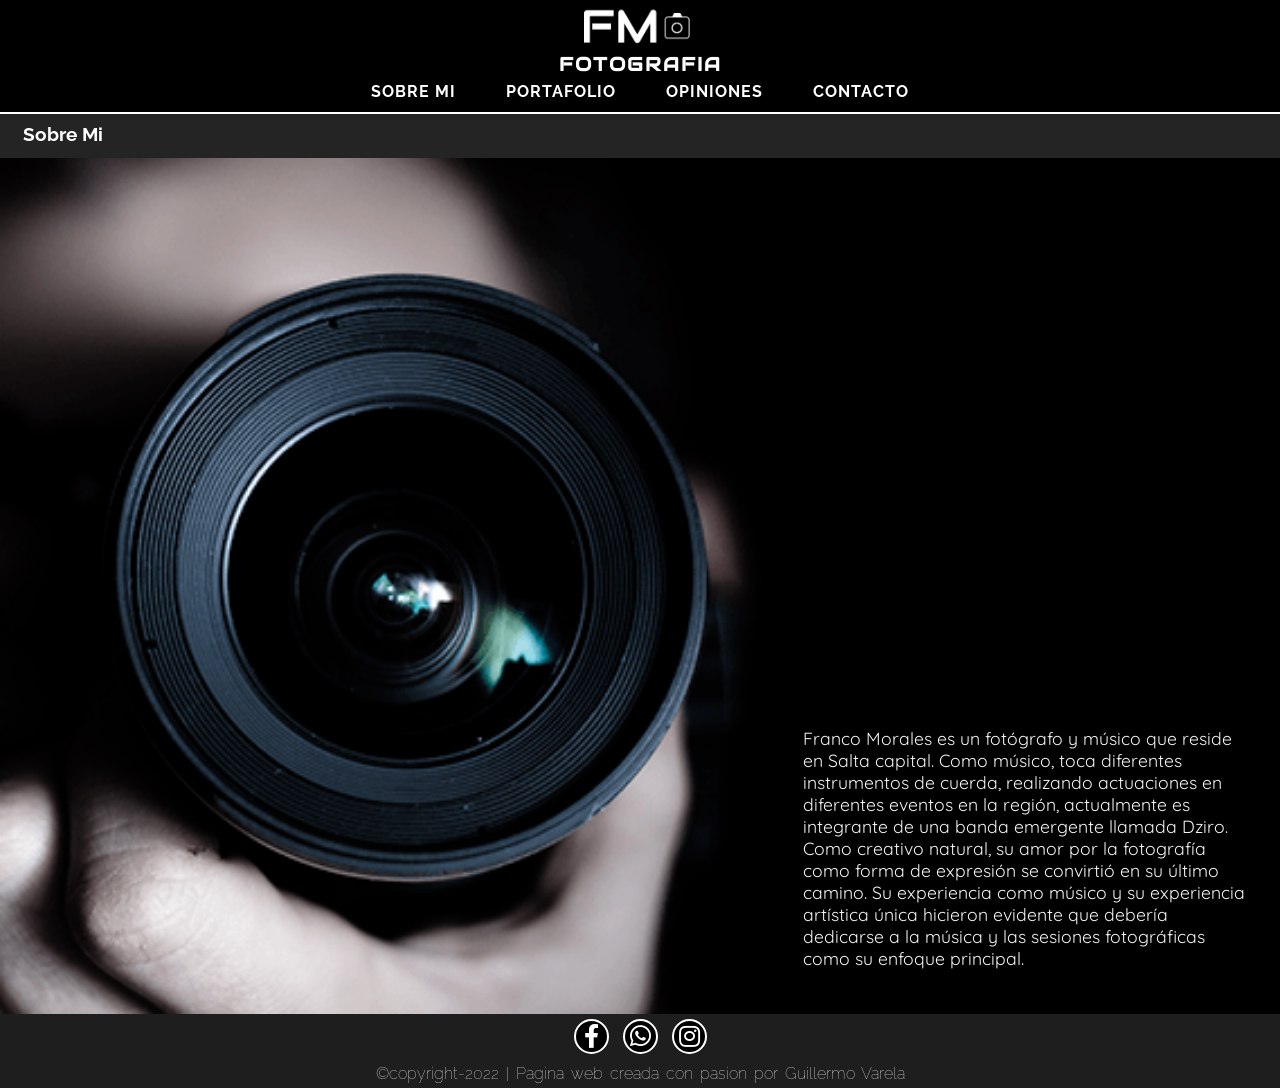
<file: views/about.html>
<!DOCTYPE html>
<html lang="es">
<head>
    <!-- Meta tags requeridos -->
    <meta charset="UTF-8">
    <meta http-equiv="X-UA-Compatible" content="IE=edge">
    <meta name="viewport" content="width=device-width, initial-scale=1.0">
    <!-- Meta tags requeridos SEO -->
    <meta name="description" content="Fotografo salteño innovador, creativo. Aqui encontraras un poco de mi persona para conocerme">
    <meta name="keywords" content="Sobre mi FM, Salta, Fotografo Franco Morales">
    <!-- link tags propios -->
    <title>Sobre Mi | FM Fotografia</title>
    <link rel="shortcut icon" href="../media/favicon.ico" type="image/x-icon">
    <!-- Estilos propios CSS-->
    <link rel="stylesheet" type="text/css" href="../css/destino.css">
    <!-- Link de fuentes-->
    <link rel="stylesheet" href="https://cdnjs.cloudflare.com/ajax/libs/font-awesome/5.10.2/css/all.min.css"/>
</head>
<body>
    <header>
        <nav class="menu-navegacion">
            <!--Logo y Marca -->
            <div class="logo-marca">
                <a href="../index.html"> <img img class="logo-navegacion" src="../media/logo2.png"></a>
                <h1>fotografia</h1>
            </div>

            <!--Navegacion-->
            <div class="menu">
                <!--Navegacion tipo Mobile-->
                <label for="btn-menu" class="nav-label"><i class="fas fa-bars"></i></label>
                <input type="checkbox" id="btn-menu" class="nav-input">

                <!--Barra de navegacion-->
                <ul class="navegacion">
                    <li><a class="enlaceNavegacion" href="about.html">Sobre Mi</a></li>
                    <li><a class="enlaceNavegacion" href="./portfolio.html">Portafolio</a></li>
                    <li><a class="enlaceNavegacion" href="./opiniones.html">Opiniones</a></li>
                    <li><a class="enlaceNavegacion" href="./contacto.html">Contacto</a></li>
                </ul>
            </div>
        </nav>
    </header>

    <main>
        <section class="seccion-about">
            <h2 class="subAbout">Sobre Mi</h2>
            <div class="contenido-sobremi">
                
                <div class="contParrafoAbout">   <!--Descripción del perfil--> 
                    <p class="parrafoAbout">Franco Morales es un fotógrafo y músico que reside en Salta capital. Como músico, toca diferentes instrumentos de cuerda, realizando actuaciones en diferentes eventos en la región, actualmente es integrante de una banda emergente llamada Dziro. Como creativo natural, su amor por la fotografía como forma de expresión se convirtió en su último camino. Su experiencia como músico y su experiencia artística única hicieron evidente que debería dedicarse a la música y las sesiones fotográficas como su enfoque principal.</p>
                </div>
            </div>  

        </section>

        <div class="clearfix"></div>
       
    </main>

    <footer>
        <!--Contacto de RRSS-->
        <section class="botones-rrss">
            <a href="https://www.facebook.com/franco.morales.1291" target="_blank" class="facebook"><i class="fab fa-facebook-f"></i></a>
            <a href="https://wa.me/5493886573210?text=Hola,%20me%20interesaría%20poder%20tener%20mas%20información%20del%20servicio%20de%20fotografía" target="_blank" class="whatsapp"><i class="fab fa-whatsapp"></i></a>
            <a href="https://www.instagram.com/francomorales14/?hl=es-la" target="_blank" class="instagram"><i class="fab fa-instagram"></i></a>
        </section>
        
        <!--Pie de pagina con copy e iconos de redes sociales y enlaces a redes-->
        <h4 id="piePagina">©copyright-2022 | Pagina web creada con pasion por Guillermo Varela</h4>
    </footer>
    
    
</body>
</html>
</file>
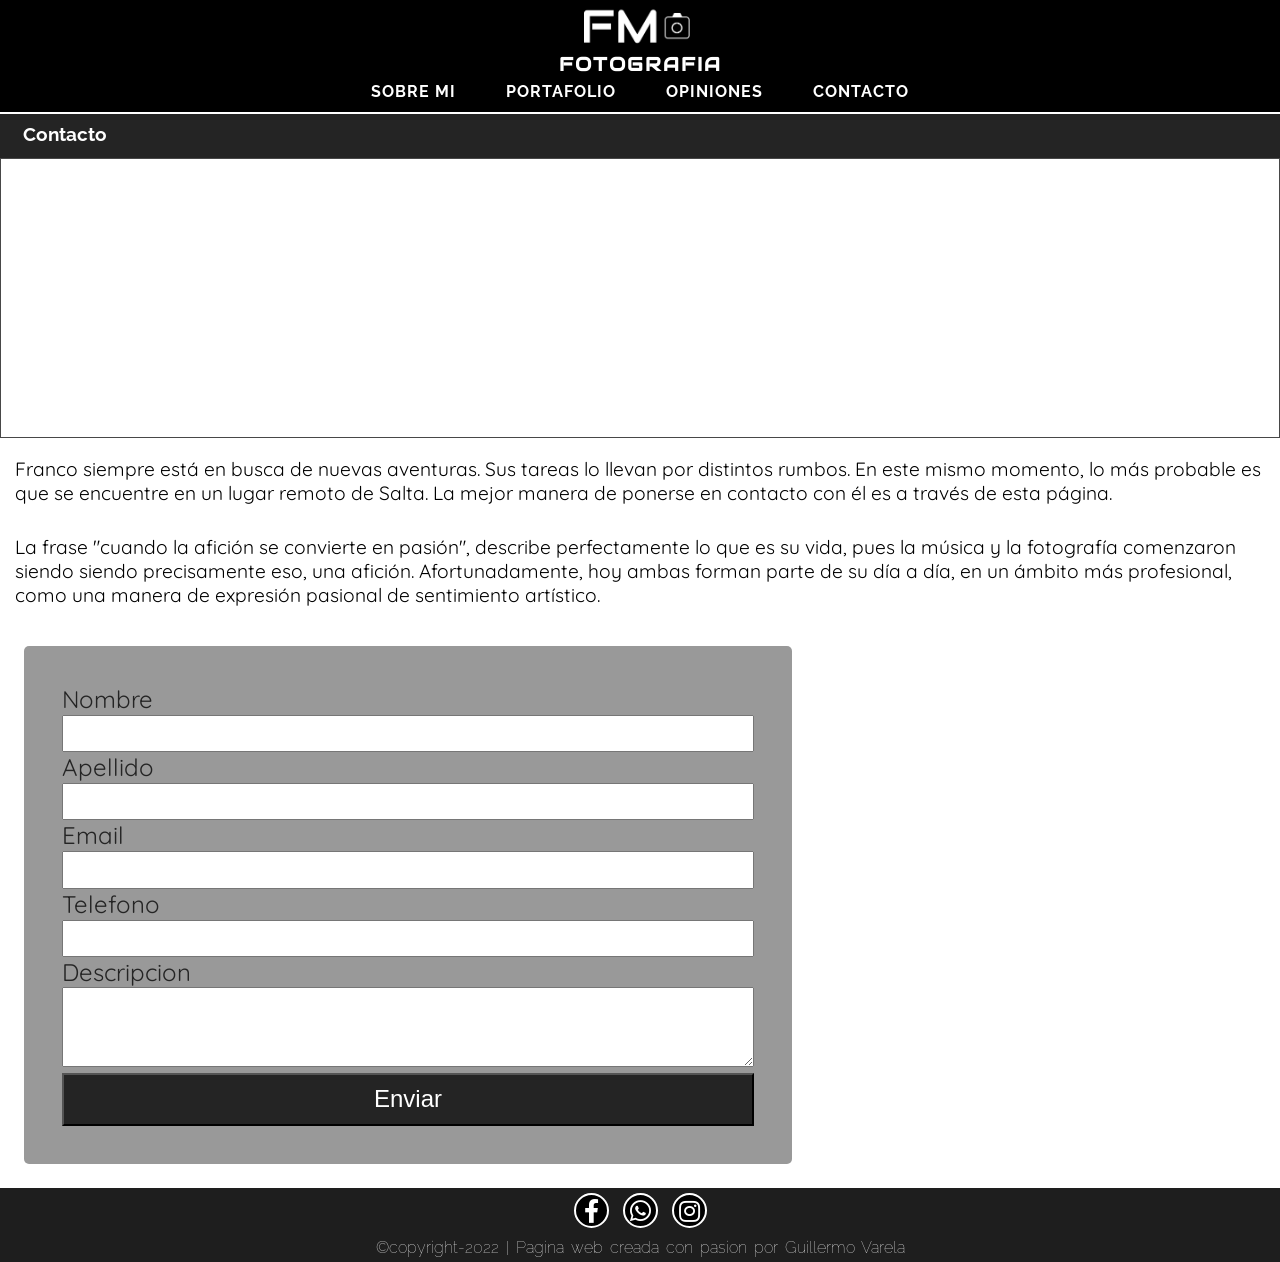
<file: views/contacto.html>
<!DOCTYPE html>
<html lang="es">
<head>
    <!-- Meta tags requeridos -->
    <meta charset="UTF-8">
    <meta http-equiv="X-UA-Compatible" content="IE=edge">
    <meta name="viewport" content="width=device-width, initial-scale=1.0">
    <!-- Meta tags requeridos SEO -->
    <meta name="description" content="Sitio de fotografia en Salta, consultas direccion y contacto">
    <meta name="keywords" content="FM Fotografia consultas, Salta contacto FM, Franco Morales contacto, Seccion contacto FM, Contacto FM">
    <!-- link tags propios -->
    <title>Contacto | FM Fotografia</title>
    <link rel="shortcut icon" href="../media/favicon.ico" type="image/x-icon">
    <!-- Estilos propios CSS-->
    <link rel="stylesheet" type="text/css" href="../css/destino.css">
    <!-- Link de fuentes-->
    <link rel="stylesheet" href="https://cdnjs.cloudflare.com/ajax/libs/font-awesome/5.10.2/css/all.min.css"/>
</head>
<body>
    <header>
        <nav class="menu-navegacion">
           <!--Logo y Marca -->
           <div class="logo-marca">
            <a href="../index.html"> <img img class="logo-navegacion" src="../media/logo2.png"></a>
            <h1>fotografia</h1>
        </div>

        <!--Navegacion-->
        <div class="menu">
            <!--Navegacion tipo Mobile-->
            <label for="btn-menu" class="nav-label"><i class="fas fa-bars"></i></label>
            <input type="checkbox" id="btn-menu" class="nav-input">

            <!--Barra de navegacion-->
            <ul class="navegacion">
                <li><a class="enlaceNavegacion" href="./about.html">Sobre Mi</a></li>
                <li><a class="enlaceNavegacion" href="./portfolio.html">Portafolio</a></li>
                <li><a class="enlaceNavegacion" href="./opiniones.html">Opiniones</a></li>
                <li><a class="enlaceNavegacion" href="contacto.html">Contacto</a></li>
            </ul>
        </div>
        </nav>
    </header>

    <main class="cuerpo-contacto">
        <section class="sec-contacto">
            <h2 class="subAbout">Contacto</h2>
            <div class="cont-contacto1"> <!--Iframe de mapa-->
                <iframe src="https://www.google.com/maps/embed?pb=!1m18!1m12!1m3!1d28973.19746074594!2d-65.42797016894525!3d-24.807456693640706!2m3!1f0!2f0!3f0!3m2!1i1024!2i768!4f13.1!3m3!1m2!1s0x941bc3a35151b7f9%3A0xa5cd992cd587f206!2sSalta!5e0!3m2!1ses!2sar!4v1642020372874!5m2!1ses!2sar" width=100%" height="280" style="border: 1px solid #484848;;" allowfullscreen="" loading="lazy"></iframe>
            </div>
            <div class="cont-contacto2"> <!--Breve descripcion del lugar-->
                <p> Franco siempre está en busca de nuevas aventuras. Sus tareas lo llevan por distintos rumbos. En este mismo momento, lo más probable es que se encuentre en un lugar remoto de Salta. La mejor manera de ponerse en contacto con él es a través de esta página.</p>
                
                <p> La frase "cuando la afición se convierte en pasión", describe perfectamente lo que es su vida, pues la música y la fotografía comenzaron siendo siendo precisamente eso, una afición. Afortunadamente, hoy ambas forman parte de su día a día, en un ámbito más profesional, como una manera de expresión pasional de sentimiento artístico.</p>
            </div>
        </section>

        <!--Formulario de contacto-->
        <section class="formcontacto">
            <form>
                <div>
                    <label for="nombre">Nombre</label> 
                    <input class="inform" type="text" name="nombre"/>
                </div>

                <div>
                    <label for="apellidos">Apellido</label> 
                    <input class="inform" type="text" name="apellidos"/>
                </div>

                <div>
                    <label for="email">Email</label> 
                    <input class="inform" type="email" name="email"/>
                </div>

                <div>
                    <label for="telefono">Telefono</label> 
                    <input class="inform" type="tel" name="telefono"/>
                </div>

                <div>
                    <label for="descripcion">Descripcion</label> 
                    <textarea class="descripcion2" name="descripcion" cols="30" rows="10"></textarea>
                </div>

                <input class="bottons" type="submit" value="Enviar">

            </form>
        </section>

    </main>

    <footer>
         <!--Contacto de RRSS-->
         <section class="botones-rrss">
            <a href="https://www.facebook.com/franco.morales.1291" target="_blank" class="facebook"><i class="fab fa-facebook-f"></i></a>
            <a href="https://wa.me/5493886573210?text=Hola,%20me%20interesaría%20poder%20tener%20mas%20información%20del%20servicio%20de%20fotografía" target="_blank" class="whatsapp"><i class="fab fa-whatsapp"></i></a>
            <a href="https://www.instagram.com/francomorales14/?hl=es-la" target="_blank" class="instagram"><i class="fab fa-instagram"></i></a>
        </section>
        
        <!--Pie de pagina con copy e iconos de redes sociales y enlaces a redes-->
        <h4 id="piePagina">©copyright-2022 | Pagina web creada con pasion por Guillermo Varela</h4>
    </footer>
    
</body>
</html>
</file>
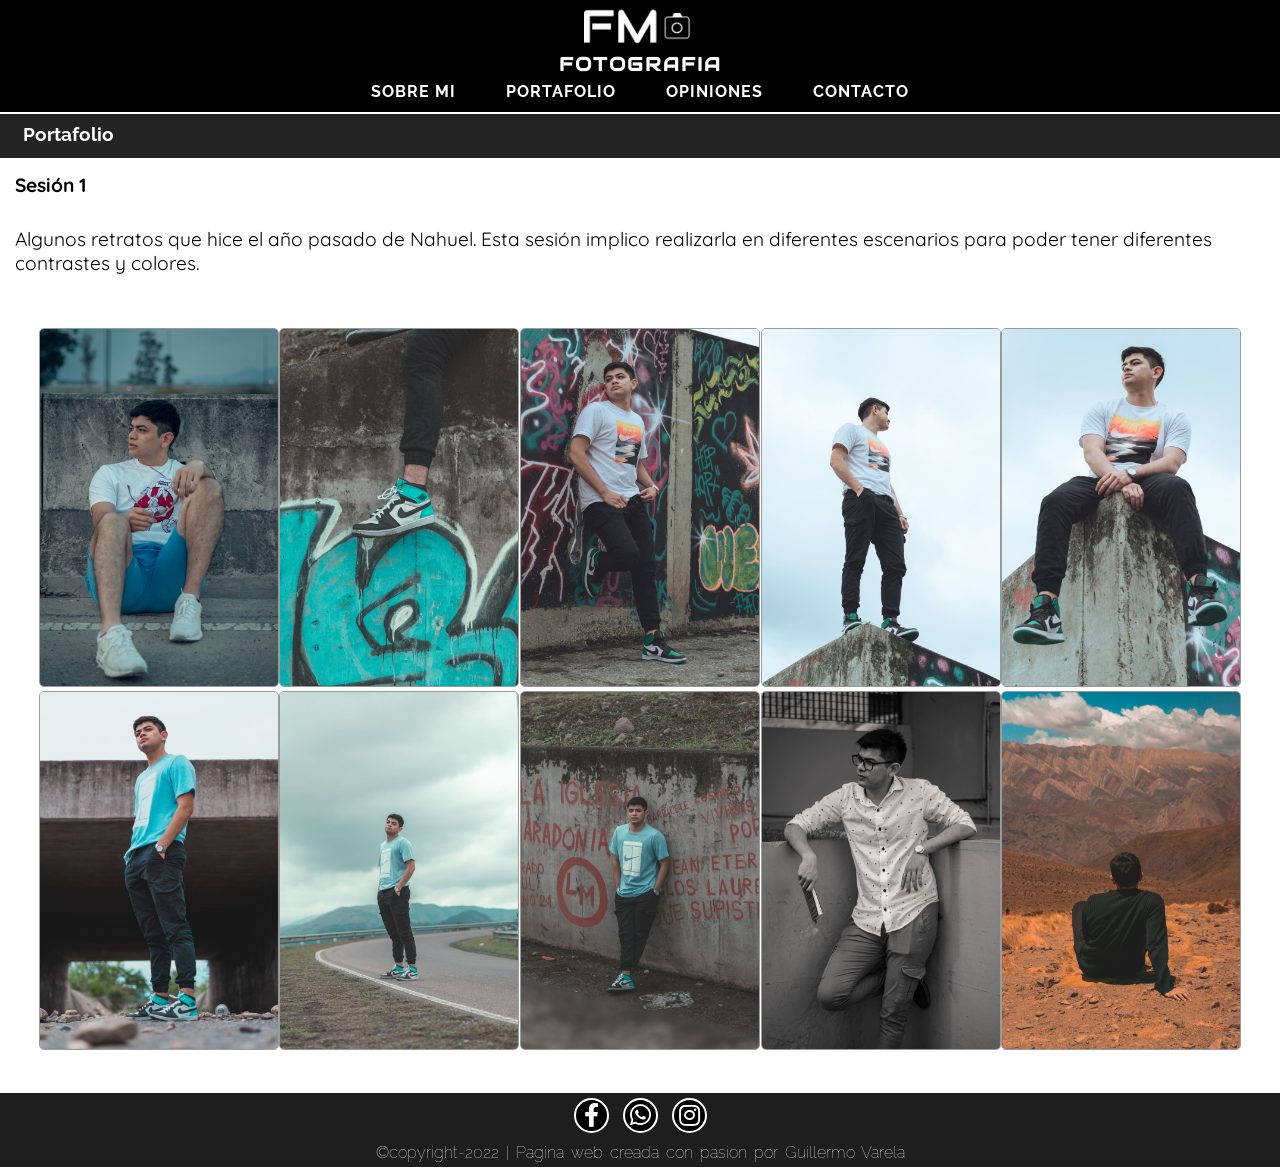
<file: views/portfolio.html>
<!DOCTYPE html>
<html lang="es">
<head>
    <!-- Meta tags requeridos -->
    <meta charset="UTF-8">
    <meta http-equiv="X-UA-Compatible" content="IE=edge">
    <meta name="viewport" content="width=device-width, initial-scale=1.0">
    <!-- Meta tags requeridos SEO -->
    <meta name="description" content="Sitio de fotografia, portafolio con los trabajos realizados">
    <meta name="keywords" content="FM Fotografia portafolios, Fotografias en Salta, Trabajos Franco Morales, Fotos FM, Books fotograficos FM">
    <!-- link tags propios -->
    <title>Portafolio | FM Fotografia</title>
    <link rel="shortcut icon" href="../media/favicon.ico" type="image/x-icon">
    <!-- Estilos propios CSS-->
    <link rel="stylesheet" type="text/css" href="../css/destino.css">
    <!-- Link de fuentes-->
    <link rel="stylesheet" href="https://cdnjs.cloudflare.com/ajax/libs/font-awesome/5.10.2/css/all.min.css"/>
</head>
<body>          
    <header>
        <nav class="menu-navegacion">
            <!--Logo y Marca -->
            <div class="logo-marca">
                <a href="../index.html"> <img img class="logo-navegacion" src="../media/logo2.png"></a>
                <h1>fotografia</h1>
            </div>

            <!--Navegacion-->
            <div class="menu">
                <!--Navegacion tipo Mobile-->
                <label for="btn-menu" class="nav-label"><i class="fas fa-bars"></i></label>
                <input type="checkbox" id="btn-menu" class="nav-input">

                <!--Barra de navegacion-->
                <ul class="navegacion">
                    <li><a class="enlaceNavegacion" href="./about.html">Sobre Mi</a></li>
                    <li><a class="enlaceNavegacion" href="portfolio.html">Portafolio</a></li>
                    <li><a class="enlaceNavegacion" href="./opiniones.html">Opiniones</a></li>
                    <li><a class="enlaceNavegacion" href="./contacto.html">Contacto</a></li>
                </ul>
            </div>
        </nav>
    </header>

    <main>
        <section class="seccion-portfolio">
            <h2 class="subAbout">Portafolio</h2>
            <h3>Sesión 1</h3>
            <!--Imagenes pertenecientes a session1-->
            <p>Algunos retratos que hice el año pasado de Nahuel. Esta sesión implico realizarla en diferentes escenarios para poder tener diferentes contrastes y colores.</p>
            <div class="contGal">
                <ul class="galeria">
                    <li><a href="#fot1"><img src="../media/portfolio/img-01.jpg" ></a></li>
                    <li><a href="#fot2"><img src="../media/portfolio/img-02.jpg" ></a></li>
                    <li><a href="#fot3"><img src="../media/portfolio/img-03.jpg" ></a></li>
                    <li><a href="#fot4"><img src="../media/portfolio/img-04.jpg" ></a></li>
                    <li><a href="#fot5"><img src="../media/portfolio/img-05.jpg" ></a></li>
                    <li><a href="#fot6"><img src="../media/portfolio/img-06.jpg" ></a></li>
                    <li><a href="#fot7"><img src="../media/portfolio/img-07.jpg" ></a></li>
                    <li><a href="#fot8"><img src="../media/portfolio/img-08.jpg" ></a></li>
                    <li><a href="#fot9"><img src="../media/portfolio/img-09.jpg" ></a></li>
                    <li><a href="#fot10"><img src="../media/portfolio/img-10.jpg" ></a></li>
                </ul>                
            </div>
            <!--Modal 1-->
            <div class="modal" id="fot1">
                <div class="foto">
                    <a href="#fot6">&#60;</a>
                    <a href=""><img src="../media/portfolio/img-01.jpg"></a>
                    <a href="#fot2">></a>
                </div>
                <a class="cerrar" href="">X</a>
            </div>

            <!--Modal 2-->
            <div class="modal" id="fot2">
                <div class="foto">
                    <a href="#fot1">&#60;</a>
                    <a href="img-02.jpg"><img src="../media/portfolio/img-02.jpg"></a>
                    <a href="#fot3">></a>
                </div>
                <a class="cerrar" href="">X</a>
            </div>

            <!--Modal 3-->
            <div class="modal" id="fot3">
                <div class="foto">
                    <a href="#fot2">&#60;</a>
                    <a href=""><img src="../media/portfolio/img-03.jpg"></a>
                    <a href="#fot4">></a>
                </div>
                <a class="cerrar" href="">X</a>
            </div>

            <!--Modal 4-->
            <div class="modal" id="fot4">
                <div class="foto">
                    <a href="#fot3">&#60;</a>
                    <a href=""><img src="../media/portfolio/img-04.jpg"></a>
                    <a href="#fot5">></a>
                </div>
                <a class="cerrar" href="">X</a>
            </div>

            <!--Modal 5-->
            <div class="modal" id="fot5">
                <div class="foto">
                    <a href="#fot4">&#60;</a>
                    <a href=""><img src="../media/portfolio/img-05.jpg"></a>
                    <a href="#fot6">></a>
                </div>
                <a class="cerrar" href="">X</a>
            </div>

            <!--Modal 6-->
            <div class="modal" id="fot6">
                <div class="foto">
                    <a href="#fot5">&#60;</a>
                    <a href=""><img src="../media/portfolio/img-06.jpg"></a>
                    <a href="#fot7">></a>
                </div>
                <a class="cerrar" href="">X</a>
            </div>

            <!--Modal 7-->
            <div class="modal" id="fot7">
                <div class="foto">
                    <a href="#fot6">&#60;</a>
                    <a href=""><img src="../media/portfolio/img-07.jpg"></a>
                    <a href="#fot8">></a>
                </div>
                <a class="cerrar" href="">X</a>
            </div>

            <!--Modal 8-->
            <div class="modal" id="fot8">
                <div class="foto">
                    <a href="#fot7">&#60;</a>
                    <a href=""><img src="../media/portfolio/img-08.jpg"></a>
                    <a href="#fot9">></a>
                </div>
                <a class="cerrar" href="">X</a>
            </div>

            <!--Modal 9-->
            <div class="modal" id="fot9">
                <div class="foto">
                    <a href="#fot8">&#60;</a>
                    <a href=""><img src="../media/portfolio/img-09.jpg"></a>
                    <a href="#fot10">></a>
                </div>
                <a class="cerrar" href="">X</a>
            </div>

            <!--Modal 10-->
            <div class="modal" id="fot10">
                <div class="foto">
                    <a href="#fot9">&#60;</a>
                    <a href=""><img src="../media/portfolio/img-10.jpg"></a>
                    <a href="#fot1">></a>
                </div>
                <a class="cerrar" href="">X</a>
            </div>
            
        </section>
            
    </main>

    <footer>
        <!--Contacto de RRSS-->
        <section class="botones-rrss">
            <a href="https://www.facebook.com/franco.morales.1291" target="_blank" class="facebook"><i class="fab fa-facebook-f"></i></a>
            <a href="https://wa.me/5493886573210?text=Hola,%20me%20interesaría%20poder%20tener%20mas%20información%20del%20servicio%20de%20fotografía" target="_blank" class="whatsapp"><i class="fab fa-whatsapp"></i></a>
            <a href="https://www.instagram.com/francomorales14/?hl=es-la" target="_blank" class="instagram"><i class="fab fa-instagram"></i></a>
        </section>

        <!--Pie de pagina con copy e iconos de redes sociales y enlaces a redes-->
        <h4 id="piePagina">©copyright-2022 | Pagina web creada con pasion por Guillermo Varela</h4>
    </footer>
    
    
</body>
</html>
</file>
<file: css/destino.css>
/******                                       INICIO DE CODIGO DE SCSS A CSS                                      ******/
/* Reset e inicio de estilos */
@import url("https://fonts.googleapis.com/css2?family=Audiowide&family=Nanum+Gothic:wght@400;800&family=Quicksand:wght@400;700&family=Raleway:wght@300&display=swap");
@import url("https://fonts.googleapis.com/css2?family=Audiowide&family=Nanum+Gothic:wght@400;800&family=Quicksand:wght@400;700&family=Raleway:wght@300&display=swap");
@import url("https://fonts.googleapis.com/css2?family=Audiowide&family=Nanum+Gothic:wght@400;800&family=Quicksand:wght@400;700&family=Raleway:wght@300&display=swap");
* {
  margin: 0;
  padding: 0; }

* {
  box-sizing: border-box; }

/*-------------------------------------------------------------------------------------------------------------------
****************************                        Estructura                              ***************************
----------------------------------------------------------------------------------------------------------------------*/
/***** MAPAS ****/
.facebook:hover {
  transform: scale(1.3);
  background-color: #3c70a4; }

.whatsapp:hover {
  transform: scale(1.3);
  background-color: #00bb2d; }

.instagram:hover {
  transform: scale(1.3);
  background-color: #E1306C; }

body {
  /* Estilo de fuente para todo*/
  font-family: 'Quicksand', sans-serif; }

/*----------------------------------------------------------------------------------------------------------*/
/*]]]]]]]]]]]]]]]]]]]]]]]]]]]]]]]]]]]]]]]]>    MOBILE FIRST     <[[[[[[[[[[[[[[[[[[[[[[[[[[[[[[[[[[[[[[[[[[[*/
/*----------------------------------------------------------------------------------------------------------*/
@media (max-width: 480px) {
  /*-------------->                      ESTILOS GENERALES                    <---------------************/
  /*     <-------------Layout y estilos en la barra de navegacion-encabezado-------------->                */
  .menu-navegacion {
    /* Disposicion de elementos*/
    display: flex;
    align-items: center;
    background: black;
    position: fixed;
    width: 100%;
    top: 0;
    left: 0;
    justify-content: space-between;
    padding: 1.2em;
    height: 4em; }
    .menu-navegacion .logo-navegacion {
      /*estilos al logo de la marca*/
      width: 5.5em;
      cursor: pointer; }
    .menu-navegacion h1 {
      /*ocultar el titulo de la marca*/
      display: none; }
    .menu-navegacion .nav-label {
      /*Estilos al menu hamburguesa*/
      font-size: 1.9em;
      color: lightgray;
      cursor: pointer;
      padding: 5px; }
    .menu-navegacion .nav-input {
      /*ocultar el check box del imput*/
      display: none; }
      .menu-navegacion .nav-input:checked + .navegacion {
        /*Busqueda y mostrar menu navegacion*/
        clip-path: polygon(0 0, 100% 0, 100% 100%, 0 100%); }
    .menu-navegacion .navegacion {
      /*Estilos a la ventana del menu navegacion*/
      position: absolute;
      top: 4em;
      left: 40%;
      width: 60%;
      height: 100vh;
      background-color: rgba(1, 1, 1, 0.9);
      display: flex;
      flex-direction: column;
      justify-content: flex-start;
      align-items: center;
      clip-path: polygon(100% 0, 100% 0, 100% 100%, 100% 100%);
      transition: 0.3s ease-in-out; }
      .menu-navegacion .navegacion li {
        /*Estilos a cada enlace de lanavegacion lista*/
        list-style: none;
        width: 100%;
        border-bottom: solid 1px lightgray;
        text-align: center; }
        .menu-navegacion .navegacion li:hover {
          /*Efecto del cursor*/
          background: whitesmoke;
          transition: 0.2s; }
      .menu-navegacion .navegacion .enlaceNavegacion {
        /*Estilos a cada enlace de lanavegacion*/
        text-decoration: none;
        text-transform: uppercase;
        font-size: 0.9em;
        cursor: pointer;
        color: lightgray;
        letter-spacing: 2px;
        font-family: "Raleway", sans-serif;
        line-height: 60px; }
        .menu-navegacion .navegacion .enlaceNavegacion:hover {
          /*efecto del cursor*/
          color: black;
          font-weight: bolder; }
  /*                                  Estilos particulares a los elementos                                     */
  h2 {
    /*Estilos a los subtitulos*/
    background: #242424;
    height: 2.5em;
    color: #fff;
    width: 100%;
    min-width: 20rem;
    padding: 0.7em 0;
    text-align: center;
    font-size: 1em;
    font-family: "Raleway", sans-serif; }
  /*                    <-------------Layout y estilos en el footer--------------->                        */
  footer {
    /*Justificaciones al contenedor*/
    background: #1e1e1e;
    display: flex;
    flex-direction: column;
    justify-content: center;
    align-items: center;
    padding: 5px 0px;
    gap: 10px; }
    footer .botones-rrss a {
      display: inline-flex;
      color: #fff;
      background: black;
      justify-content: space-around;
      align-items: center;
      text-decoration: none;
      border: solid 2px #fff;
      border-radius: 50%;
      margin: 0 5px;
      transition: transform 0.4s;
      /*Estilos a los botones de RRSS*/
      height: 28px;
      width: 28px;
      font-size: 1.2em; }
    footer .botones-rrss .facebook:hover {
      transform: scale(1.3);
      background-color: #3c70a4; }
    footer .botones-rrss .whatsapp:hover {
      transform: scale(1.3);
      background-color: #00bb2d; }
    footer .botones-rrss .instagram:hover {
      transform: scale(1.3);
      background-color: #E1306C; }
    footer h4 {
      /*Estilos al texto del pie de pagina*/
      color: #fff;
      font-size: 0.8em;
      word-spacing: 5px;
      font-family: "Raleway", sans-serif;
      font-weight: lighter; }
  /***************------------------------ ESTILOS PARA EL INDEX-------------------------------************/
  .contenedorGeneralIndex {
    /*Justificaciones y layout del cuerpo index*/
    display: flex;
    flex-direction: column;
    justify-content: space-evenly;
    align-items: center;
    background: whitesmoke;
    margin-top: 4.1em; }
    .contenedorGeneralIndex .tituloScroll {
      /*Estilos a cada subtitulo*/
      height: 2.2em;
      background-color: #242424;
      color: #fff;
      text-transform: uppercase;
      text-align: center;
      font-size: 0.9em;
      font-weight: bold;
      padding: calc((2.2em - 1em)/2);
      font-family: "Nanum Gothic", sans-serif; }
  .imagenIndex {
    /*Justificaciones de tamano a cada imagen del INDEX*/
    width: 100%;
    max-width: 640px;
    height: auto;
    padding: 5px; }
  .columnafotos {
    /*Justificaciones al contenido de imagenes*/
    display: flex;
    flex-direction: column;
    justify-content: space-evenly; }
  /****************------------------------ ESTILOS PARA SOBRE MI-------------------------------************/
  .seccion-about {
    /*Disposicion de los elementos justificaciones*/
    margin-top: 4.1em;
    display: flex;
    flex-direction: column;
    justify-content: space-between;
    background-image: url(../media/autoretrato-4.jpg);
    background-position: center center;
    background-size: cover;
    height: 100vh; }
  .contParrafoAbout {
    /*Estilo al contendor de los parrafos - posicionamiento de sus padding*/
    padding: 0px 15px 10px 20px; }
  .contParrafoAbout p {
    /*Estilo a los parrafos y su fondo*/
    background: rgba(0, 0, 0, 0.5);
    color: whitesmoke;
    border-radius: 5px; }
  /****************------------------------ ESTILOS  PARA PORTAFOLIO---------------------------************/
  .seccion-portfolio {
    /*Justificaciones al contenido de portafolio*/
    display: flex;
    flex-direction: column;
    margin-top: 4.1em;
    box-sizing: border-box; }
    .seccion-portfolio h3 {
      padding: 15px; }
    .seccion-portfolio p {
      padding: 15px; }
  .galeria {
    list-style: none;
    padding: 5%;
    display: flex;
    flex-wrap: wrap;
    justify-content: space-evenly; }
    .galeria img {
      /*--Propiedades a las imagenes de la galeria--*/
      width: 100%;
      max-width: 120px;
      border: solid 1px #999;
      border-radius: 5px; }
  .modal {
    /* Estilos al modal*/
    display: none; }
    .modal:target {
      /*Fondo contenedor de la vista modal*/
      display: block;
      position: fixed;
      background: rgba(0, 0, 0, 0.6);
      top: 0;
      left: 0;
      width: 100%;
      height: 100%; }
    .modal .foto {
      /*Propiedades del contenedor de la imagen en modo vista modal*/
      width: 100%;
      height: 70%;
      display: flex;
      justify-content: center;
      align-items: center; }
      .modal .foto a {
        /* Estilos a los signos <  > */
        color: #fff;
        font-size: 50px;
        text-decoration: none;
        margin: 0px 10px; }
        .modal .foto a:nth-child(2) {
          /* Justificacion de los signos < X >*/
          margin-top: 80px;
          height: 80%;
          flex-shrink: 2; }
      .modal .foto img {
        /* Propiedades a la imagen en modo modal */
        width: 350px;
        height: auto;
        max-width: 100%;
        border: solid 3px #fff;
        box-sizing: border-box; }
    .modal .cerrar {
      /* Propiedades al boton de cerrar en vista modal*/
      display: block;
      background: #fff;
      width: 35px;
      height: 35px;
      margin: 40px auto;
      text-align: center;
      text-decoration: none;
      font-size: 20px;
      color: black;
      padding: 8px;
      border-radius: 50%;
      line-height: 17px; }
  /****************--------------- ESTILOS PARA CONTACTO-------------------------------************/
  .cuerpo-contacto {
    /*Posicionamiento y justificacion del cuerpo de*/
    margin-top: 4.1em; }
  .cont-contacto2 {
    padding: 15px; }
  .formcontacto {
    /* Estilos al Form de contacto */
    margin: 1em auto;
    border-radius: 5px;
    padding: 10%;
    width: 90%;
    text-align: left;
    line-height: 20px;
    background: #999;
    color: #242424; }
  .descripcion2 {
    /*Descripcion del formulario de contacto*/
    width: 100%;
    height: 50px; }
  /****************--------------- ESTILOS PARA OPINIONES-------------------------------************/
  .cuerpo-opiniones {
    /*Justificaciones*/
    margin-top: 4.1em;
    width: 100%;
    background-image: url(../media/street-4.jpg);
    background-position: center center;
    background-size: cover; }
    .cuerpo-opiniones .caja-opiniones {
      /* Justificaciones al contenido - alineado de box opiniones*/
      display: flex;
      flex-direction: column;
      justify-content: space-around;
      align-items: center;
      padding: 20px;
      gap: 20px; }
    .cuerpo-opiniones .box-opinion {
      /*Estilos a cada opinion*/
      background: rgba(255, 255, 255, 0.5);
      padding: 10px;
      border-radius: 10px; }
      .cuerpo-opiniones .box-opinion h3 {
        /*Estilos a name de las opiniones*/
        font-size: 1em; }
      .cuerpo-opiniones .box-opinion p {
        /*Estilos al contenido de parrafos opiniones*/
        font-size: 1em;
        font-family: 'Quicksand', sans-serif; }
    .cuerpo-opiniones .formulario-opiniones {
      padding: 5%; }
    .cuerpo-opiniones legend {
      /*Estilos al legend del formulario de opiniones*/
      color: black;
      text-transform: uppercase;
      text-align: center;
      padding-top: 10px;
      font-size: 16px; }
    .cuerpo-opiniones .contenedor-formulario {
      /* Estilos al formulario de Opiniones*/
      padding: 1em;
      margin: 2.5%;
      height: 10%;
      width: 95%;
      text-align: left;
      color: black;
      font-size: 1em;
      font-weight: bolder;
      border-radius: 7px; }
    .cuerpo-opiniones .inform {
      /*Estilos a los input del formulario*/
      line-height: 20px;
      height: 2em;
      width: 100%; }
    .cuerpo-opiniones .descripcion1 {
      /*Estilos a la descripcion opiniones*/
      width: 100%;
      height: 4em; }
    .cuerpo-opiniones .bottons {
      /* Estilos al boton enviar Form */
      width: 100%;
      height: 2em;
      color: #fff;
      background: #242424;
      cursor: pointer; } }

/***** MAPAS ****/
.facebook:hover {
  transform: scale(1.3);
  background-color: #3c70a4; }

.whatsapp:hover {
  transform: scale(1.3);
  background-color: #00bb2d; }

.instagram:hover {
  transform: scale(1.3);
  background-color: #E1306C; }

body {
  /* Estilo de fuente para todo*/
  font-family: 'Quicksand', sans-serif; }

/*----------------------------------------------------------------------------------------------------------*/
/*]]]]]]]]]]]]]]]]]]]]]]]]]]]]]]]]]]]]]]]]>    TABLET     <[[[[[[[[[[[[[[[[[[[[[[[[[[[[[[[[[[[[[[[[[[[*/
/*----------------------------------------------------------------------------------------------------------*/
@media (min-width: 481px) and (max-width: 1023px) {
  /*-------------->                      ESTILOS GENERALES                    <---------------************/
  /*     <-------------Layout y estilos en la barra de navegacion-encabezado-------------->                */
  .menu-navegacion {
    /* Disposicion de elementos*/
    display: flex;
    align-items: center;
    background: black;
    position: fixed;
    width: 100%;
    top: 0;
    left: 0;
    justify-content: space-between;
    padding: 1.2em;
    height: 4em; }
    .menu-navegacion .logo-marca {
      /*Estilos y justificaciones a los elementos logo y marca*/
      display: flex;
      flex-direction: row;
      justify-content: flex-start;
      align-items: center; }
      .menu-navegacion .logo-marca .link-logo-navegacion {
        /*Estilos al enlace a del logo y la marca*/
        text-decoration: none; }
      .menu-navegacion .logo-marca .logo-navegacion {
        /*estilos al logo de la marca*/
        width: 5.8em;
        cursor: pointer; }
    .menu-navegacion h1 {
      /*ocultar el titulo de la marca*/
      display: block;
      font-family: "Audiowide", cursive;
      font-size: 1em;
      text-decoration: none;
      text-transform: uppercase;
      color: #fff;
      letter-spacing: 2px;
      cursor: pointer; }
    .menu-navegacion .nav-label {
      /*Estilos al menu hamburguesa*/
      font-size: 2em;
      color: lightgray;
      cursor: pointer;
      padding: 5px; }
    .menu-navegacion .nav-input {
      /*ocultar el check box del imput*/
      display: none; }
      .menu-navegacion .nav-input:checked + .navegacion {
        /*Busqueda y mostrar menu navegacion*/
        clip-path: polygon(0 0, 100% 0, 100% 100%, 0 100%); }
    .menu-navegacion .navegacion {
      /*Estilos a la ventana del menu navegacion*/
      position: absolute;
      top: 4em;
      left: 40%;
      width: 60%;
      height: 100vh;
      background-color: rgba(1, 1, 1, 0.9);
      display: flex;
      flex-direction: column;
      justify-content: flex-start;
      align-items: center;
      clip-path: polygon(100% 0, 100% 0, 100% 100%, 100% 100%);
      transition: 0.3s ease-in-out; }
      .menu-navegacion .navegacion li {
        /*Estilos a cada enlace de lanavegacion lista*/
        list-style: none;
        width: 100%;
        border-bottom: solid 1px lightgray;
        text-align: center; }
        .menu-navegacion .navegacion li:hover {
          /*Efecto del cursor*/
          background: whitesmoke;
          transition: 0.2s; }
      .menu-navegacion .navegacion .enlaceNavegacion {
        /*Estilos a cada enlace de lanavegacion*/
        text-decoration: none;
        text-transform: uppercase;
        font-size: 0.9em;
        cursor: pointer;
        color: lightgray;
        letter-spacing: 2px;
        font-family: "Raleway", sans-serif;
        line-height: 60px; }
        .menu-navegacion .navegacion .enlaceNavegacion:hover {
          /*efecto del cursor*/
          color: black;
          font-weight: bolder; }
  /*                                  Estilos particulares a los elementos                                     */
  h2 {
    /*Estilos a los subtitulos*/
    background: #242424;
    height: 2.3em;
    color: #fff;
    width: 100%;
    min-width: 20rem;
    padding: 0.5em 1.2em;
    font-size: 1.1em;
    font-family: "Raleway", sans-serif; }
  /*                    <-------------Layout y estilos en el footer--------------->                        */
  footer {
    /*Justificaciones al contenedor*/
    background: #1e1e1e;
    display: flex;
    flex-direction: column;
    justify-content: center;
    align-items: center;
    padding: 5px 0px;
    gap: 10px; }
    footer .botones-rrss a {
      display: inline-flex;
      color: #fff;
      background: black;
      justify-content: space-around;
      align-items: center;
      text-decoration: none;
      border: solid 2px #fff;
      border-radius: 50%;
      margin: 0 5px;
      transition: transform 0.4s;
      /*Estilos a los botones de RRSS*/
      height: 32px;
      width: 32px;
      font-size: 1.2em; }
    footer .botones-rrss .facebook:hover {
      transform: scale(1.3);
      background-color: #3c70a4; }
    footer .botones-rrss .whatsapp:hover {
      transform: scale(1.3);
      background-color: #00bb2d; }
    footer .botones-rrss .instagram:hover {
      transform: scale(1.3);
      background-color: #E1306C; }
    footer h4 {
      /*Estilos al texto del pie de pagina*/
      color: #fff;
      font-size: 0.9em;
      word-spacing: 5px;
      font-family: "Raleway", sans-serif;
      font-weight: lighter; }
  /***************------------------------ ESTILOS PARA EL INDEX-------------------------------************/
  .contenedorGeneralIndex {
    /*Justificaciones y layout del cuerpo index*/
    display: grid;
    grid-template-columns: 1fr 1fr;
    justify-content: center;
    column-gap: 5px;
    margin-top: 4.1em; }
    .contenedorGeneralIndex .tituloScroll {
      /*Estilos a cada subtitulo*/
      height: 2.2em;
      background-color: #242424;
      color: #fff;
      text-transform: uppercase;
      text-align: center;
      font-size: 0.9em;
      font-weight: bold;
      padding: calc((2.2em - 1.2em)/2);
      font-family: 'Nanum Gothic', sans-serif; }
    .contenedorGeneralIndex .columnafotos {
      /*Justificaciones al contenido de imagenes*/
      display: flex;
      flex-direction: column;
      justify-content: space-evenly; }
    .contenedorGeneralIndex .imagenIndex {
      /*Justificaciones de tamano a cada imagen del INDEX*/
      width: 100%;
      max-width: 640px;
      height: auto;
      padding: 5px; }
  /****************------------------------ ESTILOS PARA SOBRE MI-------------------------------************/
  .seccion-about {
    /*Disposicion de los elementos justificaciones*/
    margin-top: 4.1em;
    display: flex;
    flex-direction: column;
    justify-content: space-between;
    background-image: url(../media/sobremi-lg.png);
    background-position: center center;
    background-size: cover;
    height: 100vh; }
  .contParrafoAbout {
    /*Estilo al contendor de los parrafos - posicionamiento de sus padding*/
    padding: 0px 15px 10px 20px;
    margin-left: 60%; }
  .contParrafoAbout p {
    /*Estilo a los parrafos y su fondo*/
    background: rgba(0, 0, 0, 0.5);
    color: #fff;
    border-radius: 5px; }
  /****************------------------------ ESTILOS  PARA PORTAFOLIO---------------------------************/
  .seccion-portfolio {
    /*Justificaciones al contenido de portafolio*/
    display: flex;
    flex-direction: column;
    margin-top: 4.1em;
    box-sizing: border-box; }
    .seccion-portfolio h3 {
      padding: 15px; }
    .seccion-portfolio p {
      padding: 15px; }
  .galeria {
    list-style: none;
    padding: 5%;
    display: flex;
    flex-wrap: wrap;
    justify-content: space-evenly; }
    .galeria img {
      /*--Propiedades a las imagenes de la galeria--*/
      width: 100%;
      max-width: 120px;
      border: solid 1px #999;
      border-radius: 5px; }
  .modal {
    /* Estilos al modal*/
    display: none; }
    .modal:target {
      /*Fondo contenedor de la vista modal*/
      display: block;
      position: fixed;
      background: rgba(0, 0, 0, 0.6);
      top: 0;
      left: 0;
      width: 100%;
      height: 100%; }
    .modal .foto {
      /*Propiedades del contenedor de la imagen en modo vista modal*/
      width: 100%;
      height: 70%;
      display: flex;
      justify-content: center;
      align-items: center; }
      .modal .foto a {
        /* Estilos a los signos <  > */
        color: #fff;
        font-size: 50px;
        text-decoration: none;
        margin: 0px 10px; }
        .modal .foto a:nth-child(2) {
          /* Justificacion de los signos < X >*/
          margin-top: 80px;
          height: 80%;
          flex-shrink: 2; }
      .modal .foto img {
        /* Propiedades a la imagen en modo modal */
        width: 350px;
        height: auto;
        max-width: 100%;
        border: solid 3px lightgray;
        box-sizing: border-box; }
    .modal .cerrar {
      /* Propiedades al boton de cerrar en vista modal*/
      display: block;
      background: #fff;
      width: 35px;
      height: 35px;
      margin: 40px auto;
      text-align: center;
      text-decoration: none;
      font-size: 20px;
      color: black;
      padding: 8px;
      border-radius: 50%;
      line-height: 17px; }
  /****************--------------- ESTILOS PARA CONTACTO-------------------------------************/
  .cuerpo-contacto {
    /*Posicionamiento y justificacion del cuerpo de*/
    margin-top: 4.1em; }
  .cont-contacto2 {
    padding: 15px; }
  .formcontacto {
    /* Estilos al Form de contacto */
    margin: 1em auto;
    border-radius: 5px;
    padding: 5%;
    width: 90%;
    text-align: left;
    line-height: 20px;
    background: #999;
    color: #242424;
    font-size: 1em; }
  .descripcion2 {
    /*Descripcion del formulario de contacto*/
    width: 100%;
    height: 50px; }
  /****************--------------- ESTILOS PARA OPINIONES-------------------------------************/
  .cuerpo-opiniones {
    /*Justificaciones*/
    margin-top: 4.1em;
    width: 100%;
    background-image: url(../media/street-4.jpg);
    background-position: center center;
    background-size: cover; }
    .cuerpo-opiniones .caja-opiniones {
      /* Justificaciones al contenido - alineado de box opiniones*/
      display: flex;
      flex-direction: column;
      justify-content: space-around;
      align-items: center;
      padding: 20px;
      gap: 20px; }
      .cuerpo-opiniones .caja-opiniones .box-opinion {
        /*Estilos a cada opinion*/
        background: rgba(255, 255, 255, 0.5);
        padding: 10px;
        border-radius: 10px; }
        .cuerpo-opiniones .caja-opiniones .box-opinion h3 {
          /*Estilos a name de las opiniones*/
          font-size: 1em; }
        .cuerpo-opiniones .caja-opiniones .box-opinion p {
          /*Estilos al contenido de parrafos opiniones*/
          font-size: 1em;
          font-family: 'Quicksand', sans-serif; }
    .cuerpo-opiniones .formulario-opiniones {
      padding: 5%; }
    .cuerpo-opiniones legend {
      /*Estilos al legend del formulario de opiniones*/
      color: black;
      text-transform: uppercase;
      text-align: center;
      padding-top: 10px;
      font-size: 16px; }
    .cuerpo-opiniones .contenedor-formulario {
      /* Estilos al formulario de Opiniones*/
      padding: 1em;
      margin: 5%;
      height: 10%;
      width: 90%;
      text-align: left;
      color: black;
      font-size: 1em;
      font-weight: bolder;
      border-radius: 7px; }
    .cuerpo-opiniones .inform {
      /*Estilos a los input del formulario*/
      line-height: 20px;
      height: 2em;
      width: 100%; }
    .cuerpo-opiniones .descripcion1 {
      /*Estilos a la descripcion opiniones*/
      width: 100%;
      height: 4em; }
    .cuerpo-opiniones .bottons {
      /* Estilos al boton enviar Form */
      width: 100%;
      height: 2em;
      color: #fff;
      background: #242424;
      cursor: pointer; } }

/***** MAPAS ****/
.facebook:hover {
  transform: scale(1.3);
  background-color: #3c70a4; }

.whatsapp:hover {
  transform: scale(1.3);
  background-color: #00bb2d; }

.instagram:hover {
  transform: scale(1.3);
  background-color: #E1306C; }

/***** MAPAS ****/
.facebook:hover {
  transform: scale(1.3);
  background-color: #3c70a4; }

.whatsapp:hover {
  transform: scale(1.3);
  background-color: #00bb2d; }

.instagram:hover {
  transform: scale(1.3);
  background-color: #E1306C; }

body {
  /* Estilo de fuente para todo*/
  font-family: 'Quicksand', sans-serif; }

/*----------------------------------------------------------------------------------------------------------*/
/*]]]]]]]]]]]]]]]]]]]]]]]]]]]]]]]]]]]]]]]]>    DESKTOP     <[[[[[[[[[[[[[[[[[[[[[[[[[[[[[[[[[[[[[[[[[[[*/
/*----------------------------------------------------------------------------------------------------------*/
@media (min-width: 1024px) {
  /*-------------->                      ESTILOS GENERALES                    <---------------************/
  /*     <-------------Layout y estilos en la barra de navegacion-encabezado-------------->                */
  .menu-navegacion {
    /* Disposicion de elementos*/
    display: flex;
    flex-direction: column;
    justify-content: center;
    align-items: center;
    padding: 1.5em;
    background: black;
    height: 7em;
    position: fixed;
    width: 100%;
    top: 0;
    left: 0; }
  .logo-marca {
    /*Estilos y justificaciones a los elementos logo y marca*/
    display: flex;
    flex-direction: column;
    justify-content: center;
    align-items: center; }
  .link-logo-navegacion {
    /*Estilos al enlace a del logo y la marca*/
    text-decoration: none; }
  /*                                  Estilos particulares a los elementos                                     */
  .logo-navegacion {
    /*estilos al logo de la marca*/
    width: 7em;
    cursor: pointer; }
  h1 {
    /* titulo de la marca*/
    font-family: "Audiowide", cursive;
    font-size: 1.2em;
    text-decoration: none;
    text-transform: uppercase;
    color: #fff;
    letter-spacing: 2px;
    cursor: pointer; }
  h2 {
    /*Estilos a los subtitulos*/
    background: #242424;
    height: 2.3em;
    color: #fff;
    width: 100%;
    min-width: 20rem;
    padding: 0.5em 1.2em;
    font-size: 1.2em;
    font-family: "Raleway", sans-serif; }
  .nav-label {
    /*Estilos al menu hamburguesa*/
    display: none; }
  .nav-input {
    /*ocultar el check box del imput*/
    display: none; }
  .navegacion {
    /*Estilos a la ventana del menu navegacion*/
    width: 100%;
    height: auto;
    display: flex;
    justify-content: space-between;
    align-items: center;
    line-height: 30px; }
  .navegacion li {
    /*Estilos a cada enlace de lanavegacion lista*/
    list-style: none;
    width: 100%;
    text-align: center;
    padding: 0 25px 0 25px;
    border-radius: 2px; }
  .navegacion li:hover {
    /*Efecto del cursor*/
    background: whitesmoke;
    transition: 0.2s; }
  .enlaceNavegacion {
    /*Estilos a cada enlace de lanavegacion*/
    text-decoration: none;
    text-transform: uppercase;
    font-weight: bold;
    font-size: 1rem;
    cursor: pointer;
    color: #fff;
    letter-spacing: 1px;
    font-family: "Raleway", sans-serif;
    line-height: 5px; }
  .enlaceNavegacion:hover {
    /*efecto del cursor*/
    color: black;
    font-weight: bolder; }
  /*                    <-------------Layout y estilos en el footer--------------->                        */
  footer {
    /*Justificaciones al contenedor*/
    background: #1e1e1e;
    display: flex;
    flex-direction: column;
    justify-content: center;
    align-items: center;
    padding: 5px 0px;
    gap: 10px; }
    footer .botones-rrss a {
      /*Estilos a los botones de RRSS*/
      display: inline-flex;
      color: #fff;
      background: black;
      justify-content: space-around;
      align-items: center;
      text-decoration: none;
      border: solid 2px #fff;
      border-radius: 50%;
      margin: 0 5px;
      transition: transform 0.4s;
      /*Estilos a los botones de RRSS*/
      height: 35px;
      width: 35px;
      font-size: 1.5em; }
    footer .botones-rrss .facebook:hover {
      transform: scale(1.3);
      background-color: #3c70a4; }
    footer .botones-rrss .whatsapp:hover {
      transform: scale(1.3);
      background-color: #00bb2d; }
    footer .botones-rrss .instagram:hover {
      transform: scale(1.3);
      background-color: #E1306C; }
    footer h4 {
      /*Estilos al texto del pie de pagina*/
      color: #fff;
      font-size: 1em;
      word-spacing: 3px;
      font-family: "Raleway", sans-serif;
      font-weight: lighter; }
  /***************------------------------ ESTILOS PARA EL INDEX-------------------------------************/
  .contenedorGeneralIndex {
    /*Justificaciones y layout del cuerpo index*/
    display: grid;
    grid-template-columns: 1fr 1fr 1fr 1fr;
    justify-content: center;
    column-gap: 5px;
    margin-top: 7.1em; }
  .imagenIndex {
    /*Justificaciones de tamano a cada imagen del INDEX*/
    width: 100%;
    max-width: 440px;
    height: auto;
    padding-top: 2px; }
  .tituloScroll {
    /*Estilos a cada subtitulo*/
    height: 2em;
    background-color: #242424;
    color: #fff;
    text-transform: uppercase;
    text-align: center;
    font-size: 0.9em;
    padding: calc((2em - 1em)/2);
    font-family: "Nanum Gothic", sans-serif; }
  .columnafotos {
    /*Justificaciones al contenido de imagenes*/
    display: flex;
    flex-direction: column;
    justify-content: space-evenly; }
  /****************------------------------ ESTILOS PARA SOBRE MI-------------------------------************/
  .seccion-about {
    /*Disposicion de los elementos justificaciones*/
    margin-top: 7.1em;
    display: flex;
    flex-direction: column;
    justify-content: space-between;
    background-image: url(../media/sobremi-lg.png);
    background-position: center center;
    background-size: cover;
    height: 100vh; }
  .contParrafoAbout {
    /*Estilo al contendor de los parrafos - posicionamiento de sus padding*/
    padding: 0px 15px 30px 20px;
    margin-left: 60%; }
  .contParrafoAbout p {
    /*Estilo a los parrafos y su fondo*/
    background: rgba(0, 0, 0, 0.5);
    color: whitesmoke;
    border-radius: 5px;
    font-size: 1.1em; }
  /****************------------------------ ESTILOS  PARA PORTAFOLIO---------------------------************/
  .seccion-portfolio {
    /*Justificaciones al contenido de portafolio*/
    display: flex;
    flex-direction: column;
    margin-top: 7.1em;
    box-sizing: border-box; }
  .seccion-portfolio h3, p {
    padding: 15px;
    font-size: 1.2em; }
  .galeria {
    list-style: none;
    padding: 3%;
    display: flex;
    flex-wrap: wrap;
    justify-content: space-evenly; }
  .galeria img {
    /*--Propiedades a las imagenes de la galeria--*/
    width: 100%;
    max-width: 240px;
    border: solid 1px #999;
    border-radius: 5px;
    transition: transform 0.2s; }
  .modal {
    /* Estilos al modal*/
    display: none; }
  .modal:target {
    /*Fondo contenedor de la vista modal*/
    display: block;
    position: fixed;
    background: rgba(0, 0, 0, 0.6);
    top: 0;
    left: 0;
    width: 100%;
    height: 100%; }
  .foto {
    /*Propiedades del contenedor de la imagen en modo vista modal*/
    width: 100%;
    height: 70%;
    display: flex;
    justify-content: center;
    align-items: center; }
  .foto a {
    /* Estilos a los signos <  > */
    color: #fff;
    font-size: 50px;
    text-decoration: none;
    margin: 40px 10px; }
  .foto a:nth-child(2) {
    /* Justificacion de los signos < X >*/
    margin-top: 20px;
    height: 80%;
    flex-shrink: 2; }
  .foto img {
    /* Propiedades a la imagen en modo modal */
    width: 360px;
    height: auto;
    max-width: 100%;
    border: solid 3px #fff;
    box-sizing: border-box; }
  .cerrar {
    /* Propiedades al boton de cerrar en vista modal*/
    display: block;
    background: #fff;
    width: 35px;
    height: 35px;
    margin: 140px auto;
    text-align: center;
    text-decoration: none;
    font-size: 20px;
    color: black;
    padding: 8px;
    border-radius: 50%;
    line-height: 20px; }
  /****************--------------- ESTILOS PARA CONTACTO-------------------------------************/
  .cuerpo-contacto {
    /*Posicionamiento y justificacion del cuerpo de*/
    margin-top: 7.1em; }
  .formcontacto {
    /* Estilos al Form de contacto */
    margin: 1em;
    border-radius: 5px;
    padding: 3%;
    width: 60%;
    text-align: left;
    line-height: 30px;
    background: #999;
    color: #242424;
    font-size: 1.5em; }
  .descripcion2 {
    /*Descripcion del formulario de contacto*/
    width: 100%;
    height: 80px; }
  /****************--------------- ESTILOS PARA OPINIONES-------------------------------************/
  .cuerpo-opiniones {
    /*Justificaciones*/
    margin-top: 7.1em;
    width: 100%;
    display: grid;
    grid-template-rows: 1fr 1fr;
    justify-items: center;
    align-items: center;
    background-image: url(../media/street-4.jpg);
    background-position: center center;
    background-size: cover; }
  .caja-opiniones {
    /* Justificaciones al contenido - alineado de box opiniones*/
    display: grid;
    width: 100%;
    grid-template-columns: 1fr 1fr;
    grid-template-rows: 1fr 1fr;
    align-items: center;
    padding: 50px;
    gap: 30px; }
  .box-opinion {
    /*Estilos a cada opinion*/
    background: rgba(255, 255, 255, 0.5);
    padding: 10px;
    border-radius: 10px; }
  h3 {
    /*Estilos a name de las opiniones*/
    font-size: 1.2em; }
  .box-opinion p {
    /*Estilos al contenido de parrafos opiniones*/
    font-size: 1.2em;
    font-family: 'Quicksand', sans-serif; }
  .contenedor-formulario {
    /* Estilos al formulario de Opiniones*/
    padding: 1em;
    margin: 2px;
    height: 100%;
    width: 20em;
    text-align: left;
    color: black;
    font-size: 1.2em;
    font-weight: bolder;
    border-radius: 5px solid 1px black; }
  .inform {
    /*Estilos a los input del formulario*/
    line-height: 35px;
    height: 2.8em;
    width: 100%; }
  legend {
    /*Estilos al legend del formulario de opiniones*/
    color: black;
    text-transform: uppercase;
    text-align: center;
    padding-top: 10px;
    font-size: 1.1em; }
  .descripcion1 {
    /*Estilos a la descripcion opiniones*/
    width: 100%;
    height: 7em; }
  .bottons {
    /* Estilos al boton enviar Form */
    width: 100%;
    height: 2.2em;
    color: #fff;
    background: #242424;
    cursor: pointer;
    font-size: 1em; } }
</file>
